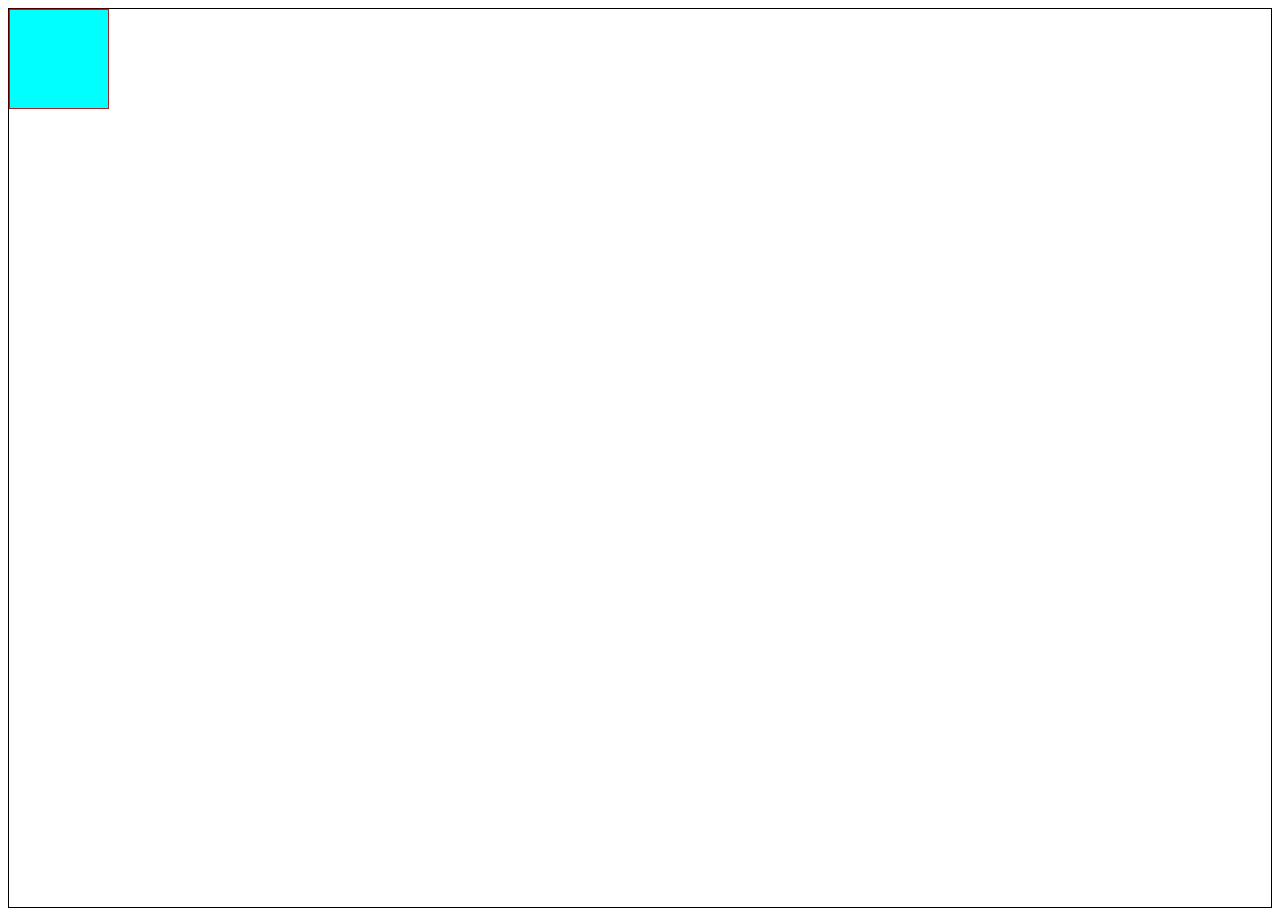
<file: 20-8classwork.html>
<!DOCTYPE html>
<html lang="en">
<head>
    <meta charset="UTF-8">
    <meta name="viewport" content="width=, initial-scale=1.0">
    <title>Document</title>
</head>
<body>
    <style>
        *{
           box-sizing: border-box;
        
        }
        .wrapper{
            height: 100vh;
            border: 1px solid black;
            margin: 0 auto;
            display: flex;
        }
        .box{
            width: 100px;
            border: 1px solid red;
            height: 100px;
            background-color: aqua;
            transition: all 5s ease;
        }
        .box:hover{
            /* transform:rotate(50deg) ; */

            /* transform: scale(0.5); */

            /* transform: translateY(500px) translateX(500px); */

            transform: skew(-10deg);
        }
    </style>
    <div class="wrapper">
        <div class="box">

        </div>
    </div>
</body>
</html>
</file>
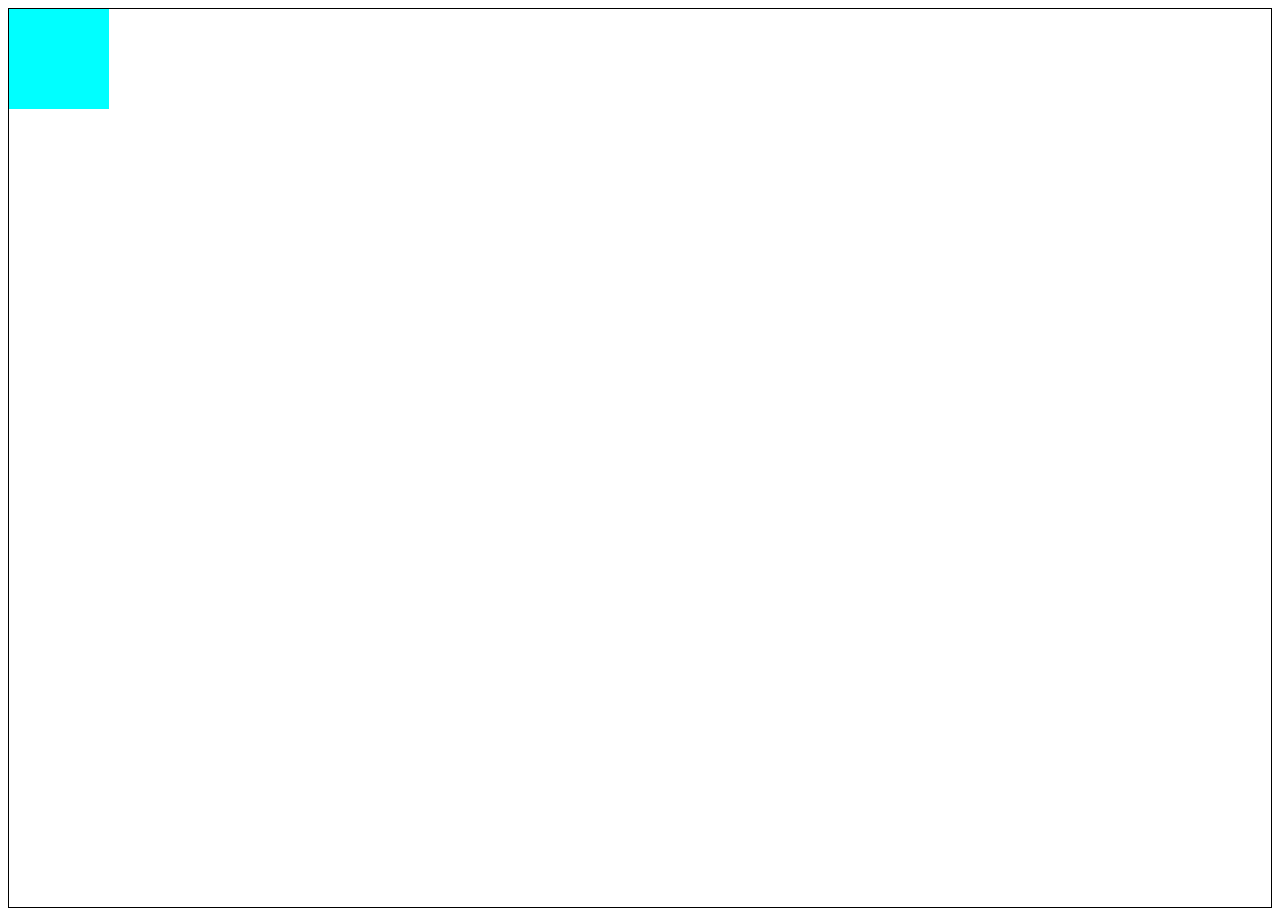
<file: animate.html>
<!DOCTYPE html>
<html lang="en">
  <head>
    <meta charset="UTF-8" />
    <meta name="viewport" content="width=, initial-scale=1.0" />
    <title>Document</title>
    <link rel="stylesheet" href="https://cdnjs.cloudflare.com/ajax/libs/animate.css/4.1.1/animate.min.css" />
  </head>
  <body>
    <style>
      * {
        box-sizing: border-box;
      }
      .wrapper {
        height: 100vh;
        border: 1px solid black;
        margin: 0 auto;
        display: flex;
      }
      .box {
        width: 100px;
        height: 100px;
        background-color: aqua;
        transition: all 5s ease;
        
      }
      .box:hover{
        animation-name: bouceln;
        animation-duration: 2s;
      }
     
      
    </style>
    <div class="wrapper">
      <div class="box animate__bounceIn "></div>
    </div>
  </body>
</html>
</file>
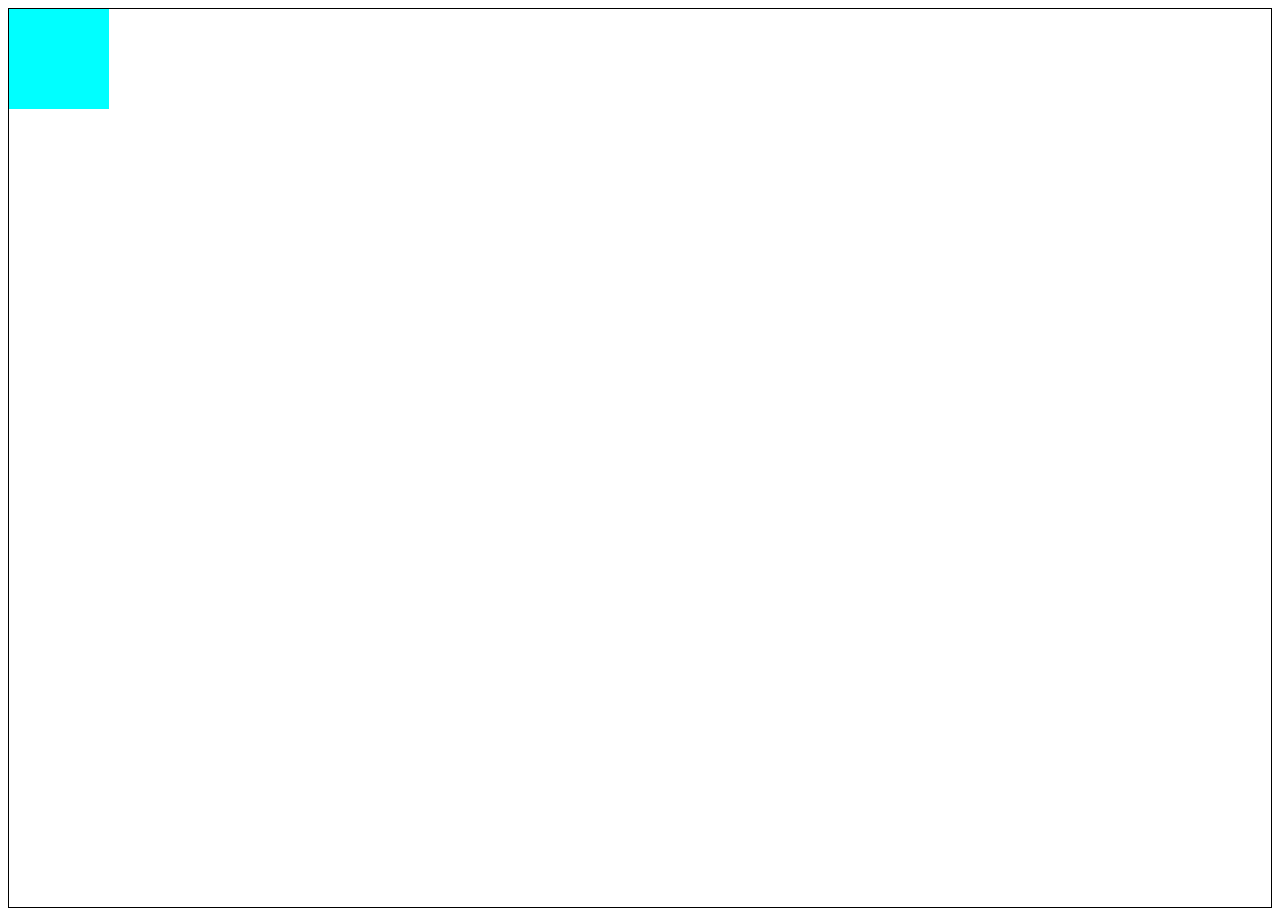
<file: keyframe.html>
<!DOCTYPE html>
<html lang="en">
  <head>
    <meta charset="UTF-8" />
    <meta name="viewport" content="width=, initial-scale=1.0" />
    <title>Document</title>
  </head>
  <body>
    <style>
      * {
        box-sizing: border-box;
      }
      .wrapper {
        height: 100vh;
        border: 1px solid black;
        margin: 0 auto;
        display: flex;
      }
      .box {
        width: 100px;
        height: 100px;
        background-color: aqua;
        transition: all 5s ease;
        animation-name: circle;
        animation-iteration-count: infinite;
        animation-duration: 5s;
        animation-direction: alternate-reverse;
      }
      /* @keyframes circle {
        from {
          transform: translateX(0px);
        }
        to {
            transform: translateX(500px);
            background-color: red;
            border-radius: 50%;
        }
      } */

      @keyframes circle {

        0%{
            transform: translateX(0px);
        }
        50%{
            background-color: pink;
            
        }
        100%{
            transform: translateX(500px);
            background-color: red;
            border-radius: 50%;

        }
      }
    </style>
    <div class="wrapper">
      <div class="box"></div>
    </div>
  </body>
</html>
</file>
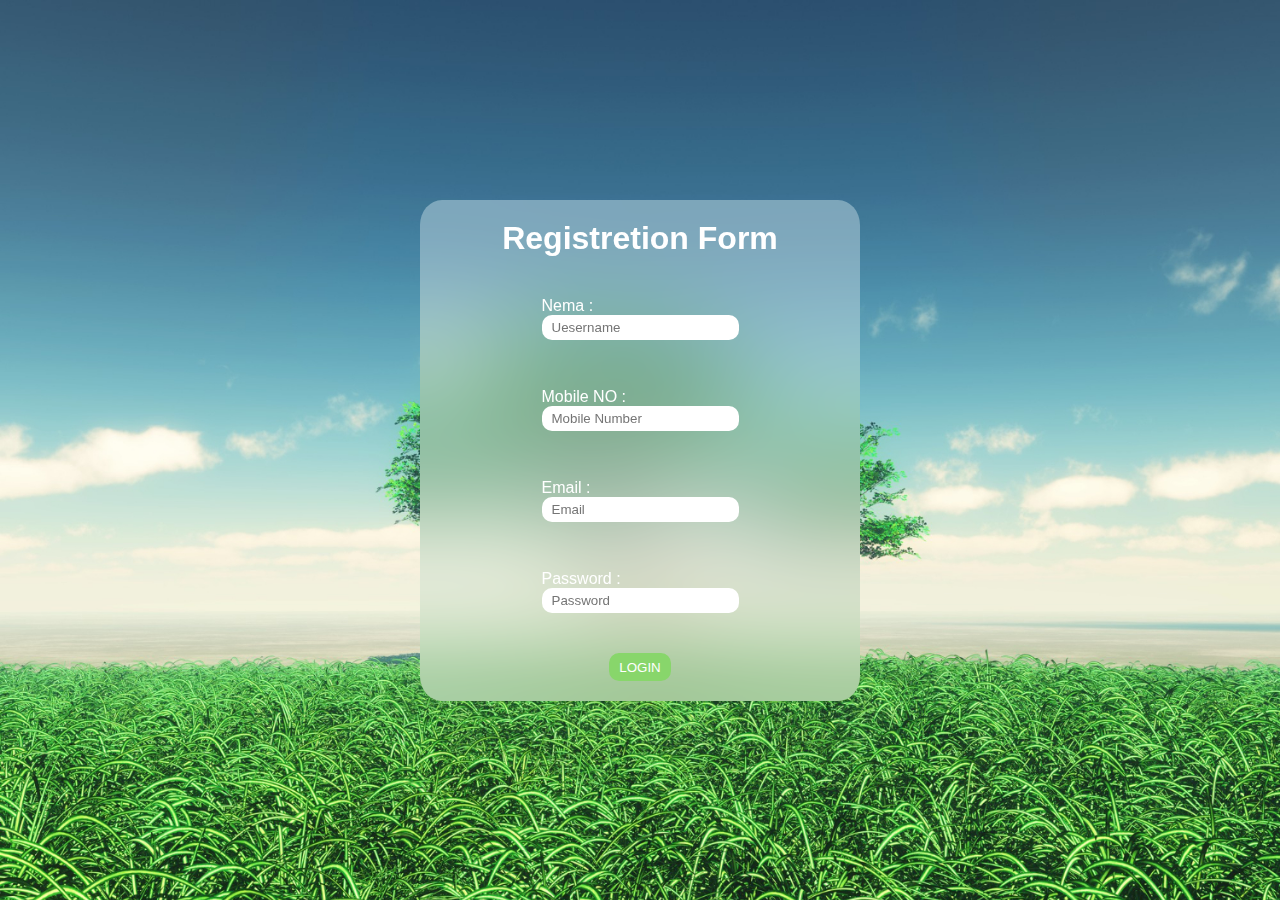
<file: login.html>
<!DOCTYPE html>
<html lang="en">

<head>
    <meta charset="UTF-8">
    <meta name="viewport" content="width=device-width, initial-scale=1.0">
    <title>Document</title>
</head>

<body>
    <style>
        * {
            padding: 0;
            margin: 0;
            color: white;
            font-family: 'Segoe UI', Tahoma, Geneva, Verdana, sans-serif;

        }

        .wrapper {
            width: 100vw;
            height: 100vh;
            background-image: url('./14176.jpg');
            background-size: cover;
            display: flex;
            justify-content: space-around;
            align-items: center;
        }

        .box {
            width: 400px;
            display: inline-block;
            display: flex;
            justify-content: center;
            flex-direction: column;
            background-color: rgba(255, 255, 255, 0.308);
            backdrop-filter: blur(50px);
            border-radius: 5%;
            padding: 20px;

        }

        .header {
            width: 100%;
            height: auto;
            display: flex;
            justify-content: center;

        }

        form {
            width: 100%;
            height: 100%;
            display: flex;
            justify-content: space-around;
            align-items: center;
            flex-direction: column;
            flex-wrap: wrap;
        }

        .name {
            margin-top: 10%;
            margin-bottom: 6%;
        }

        .number {
            margin-top: 6%;
            margin-bottom: 6%;
        }

        .email {
            margin-top: 6%;
            margin-bottom: 6%;
        }

        .password {
            margin-top: 6%;
            margin-bottom: 10%;
        }

        input {
            border: none;
            outline: none;
            width: 90%;
            height: 15px;
            border-radius: 10px;
            padding: 5px 10px;
            color: black;
        }
        button{
            background-color:transparent;
            border: none;
        }
        .login{
           
            border-radius: 10px;
            padding: 5px 10px;
            background-color: #88D66B;

        }
        .login:hover{
            background-color: #A2CA71;
        }

    </style>

    <div class="wrapper">
        <div class="box">
            <div class="header">
                <h1>Registretion Form </h1>
            </div>
            <form>
                <div class="name">
                    <label>Nema :</label><br>
                    <input type="Ueserame" name="Uesername" placeholder="Uesername">

                </div>
                <div class="number">
                    <label>Mobile NO :</label> <br>
                    <input type="number" name="Mobile NO" placeholder="Mobile Number">
                </div>

                <div class="email">
                    <label> Email :</label><br>
                    <input type="email" name="email" placeholder="Email">
                </div>

                <div class="password">
                    <label>Password :</label><br>
                    <input type="password" name="Password" placeholder="Password">
                </div>
                <div class="login">
                    <button>LOGIN</button>
                </div>



            </form>
        </div>
    </div>
</body>

</html>
</body>

</html>
</file>
